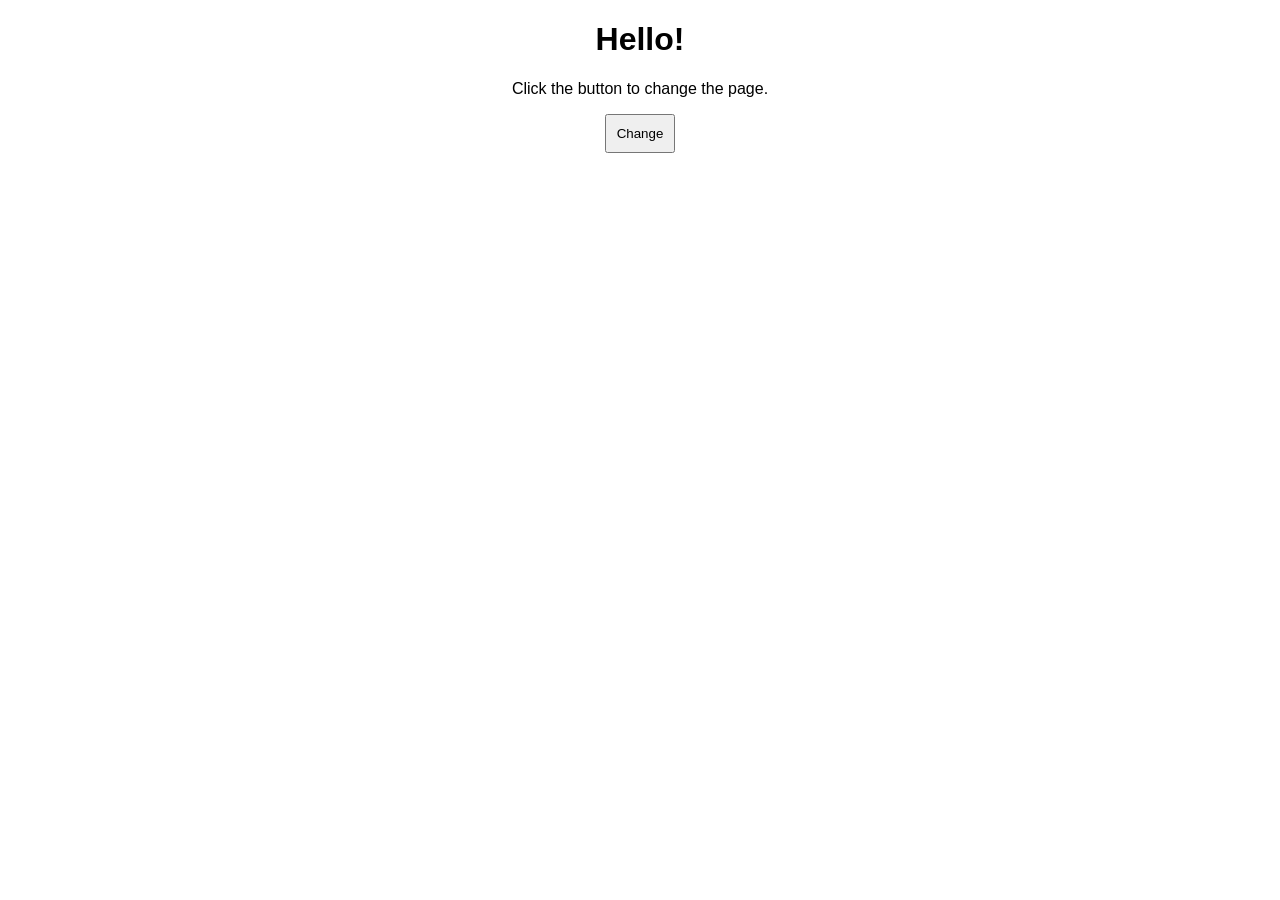
<file: ex02/index.html>
<!DOCTYPE html>
<html>
<head>
    <title>Page Manipulation</title>
    <link rel="stylesheet" href="style.css">
</head>
<body>

    <h1 id="title">Hello!</h1>

    <p class="message">Click the button to change the page.</p>

    <button id="myButton">Change</button>

    <script src="script.js"></script>
</body>
</html>
</file>
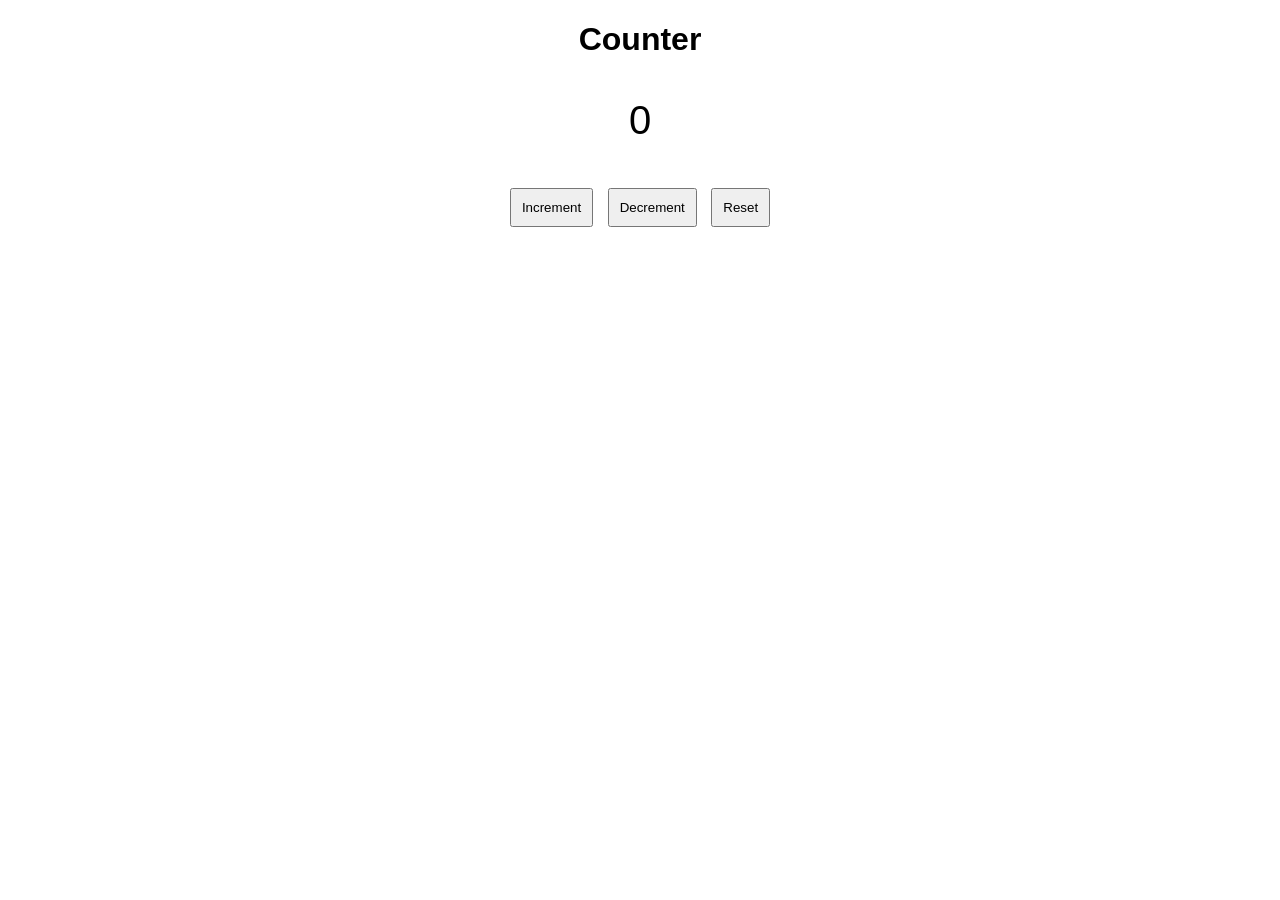
<file: ex03/index.html>
<!DOCTYPE html>
<html>
<head>
    <title>Counter</title>
    <link rel="stylesheet" href="style.css">
</head>
<body>

    <h1>Counter</h1>

    <p id="count">0</p>

    <button id="increment">Increment</button>
    <button id="decrement">Decrement</button>
    <button id="reset">Reset</button>

    <script src="script.js"></script>
</body>
</html>
</file>
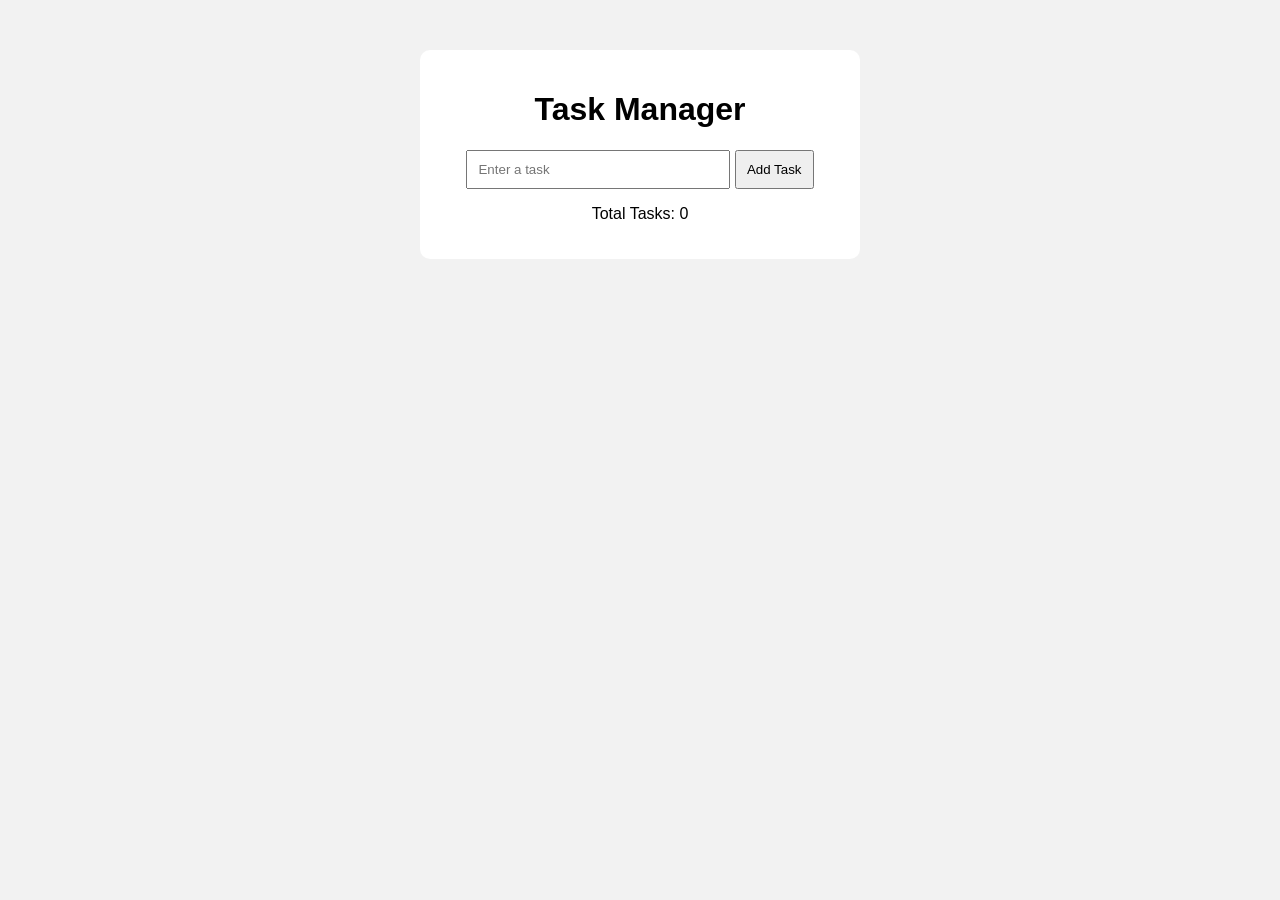
<file: ex04/index.html>
<!DOCTYPE html>
<html lang="en">
<head>
    <meta charset="UTF-8">
    <meta name="viewport" content="width=device-width, initial-scale=1.0">
    <title>Task Manager</title>
    <link rel="stylesheet" href="style.css">
</head>

<body>

    <div class="container">
        <h1>Task Manager</h1>

        <input id="taskInput" type="text" placeholder="Enter a task">

        <button id="addButton">Add Task</button>

        <p>Total Tasks: <span id="counter">0</span></p>

        <ul id="taskList"></ul>
    </div>

    <script src="script.js"></script>
</body>
</html>
</file>
<file: ex02/style.css>
body {
    text-align: center;
    font-family: Arial;
}

.active {/* This class is used to highlight the active button */
    color: white;
    background-color: green;
}

button {
    padding: 10px;
}
</file>
<file: ex03/style.css>
body {
    text-align: center;
    font-family: Arial;
}

#count {
    font-size: 40px;
    color: black;
}

button {
    padding: 10px;
    margin: 5px;
}
</file>
<file: ex04/style.css>
body {
    font-family: Arial, sans-serif;
    background-color: #f2f2f2;
}

.container {
    width: 400px;
    margin: 50px auto;
    padding: 20px;
    background-color: white;
    text-align: center;
    border-radius: 10px;
}

input {
    padding: 10px;
    width: 60%;
}

button {
    padding: 10px;
    cursor: pointer;
}

ul {
    padding: 0;
}

li {
    list-style: none;
    margin: 10px 0;
    padding: 10px;
    background-color: #eee;
    cursor: pointer;
}

li button {
    float: right;
    background-color: red;
    color: white;
    border: none;
    
}

.completed {
    text-decoration: line-through;
    color: gray;
}
</file>
